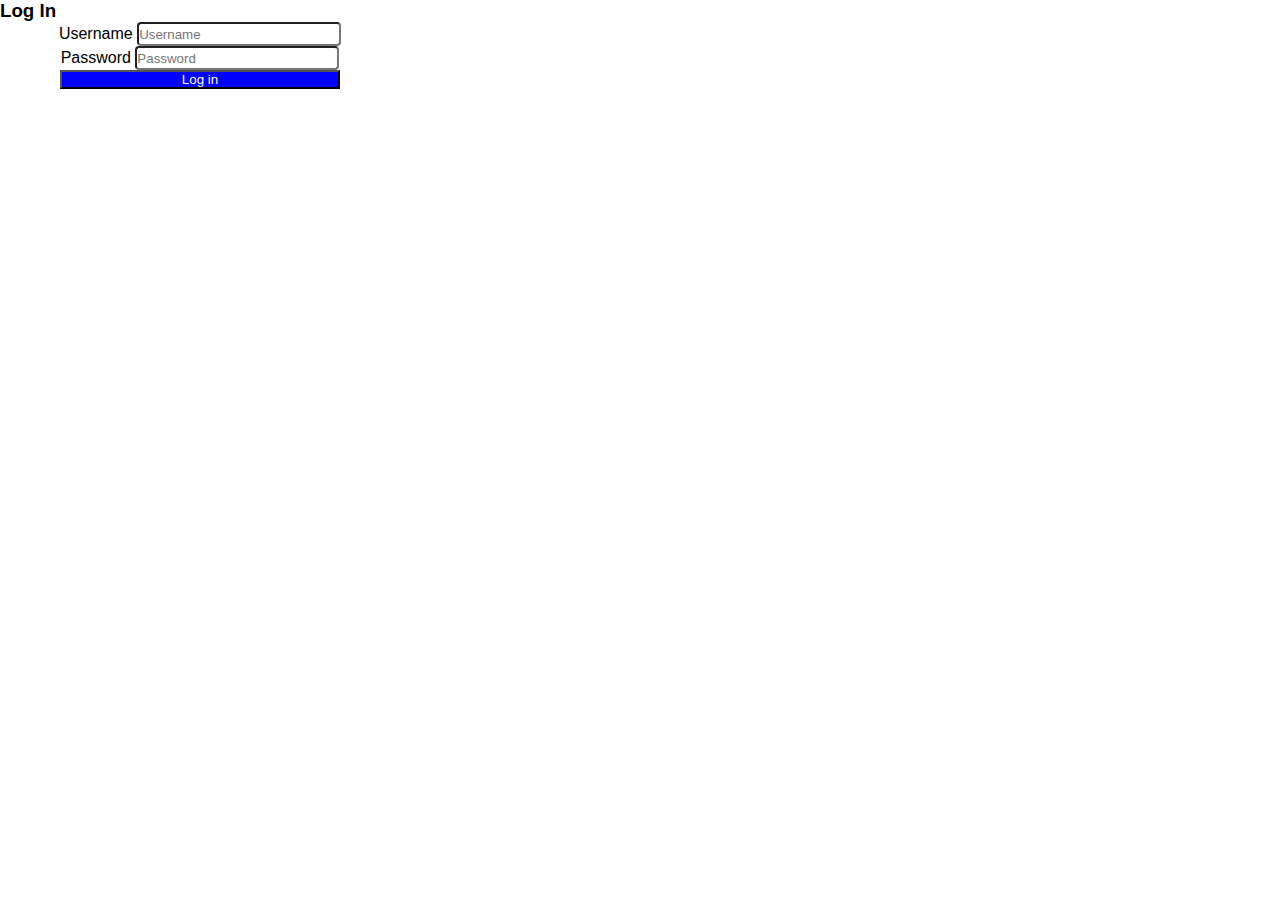
<file: miniProject/login.html>
<!DOCTYPE html>
<html lang="en">
   <head>
    <title>log in</title>
    <link rel="stylesheet" href="login.css">
   </head> 
   <body>
    <section class="header">
       <h3>Log In</h3>
    </section>
    <div class="user" style="text-align:center">
        Username
        <input type="text" placeholder="Username" class="input-username" >
           <br>
        Password
          <input type="password" placeholder="Password" class="input-password">
          <br>

          <button>Log in</button>
    </div>
   </body>
</html>
</file>
<file: miniProject/login.css>
*{
    margin: 0;
    padding: 0;
    width:70%;
    font-family: 'poppins', sans-serif;
    background-color:white;
}
.user{
    height: 100px;
    width:400px;
}
.user input{
    width:200px;
    height: 20px;
    border-radius:4px;
     align-items: center;
     position:relative;
}
.input-username{
    align-items: center;
}
button{
    background-color: blue;
    color:white;
    
}
</file>
